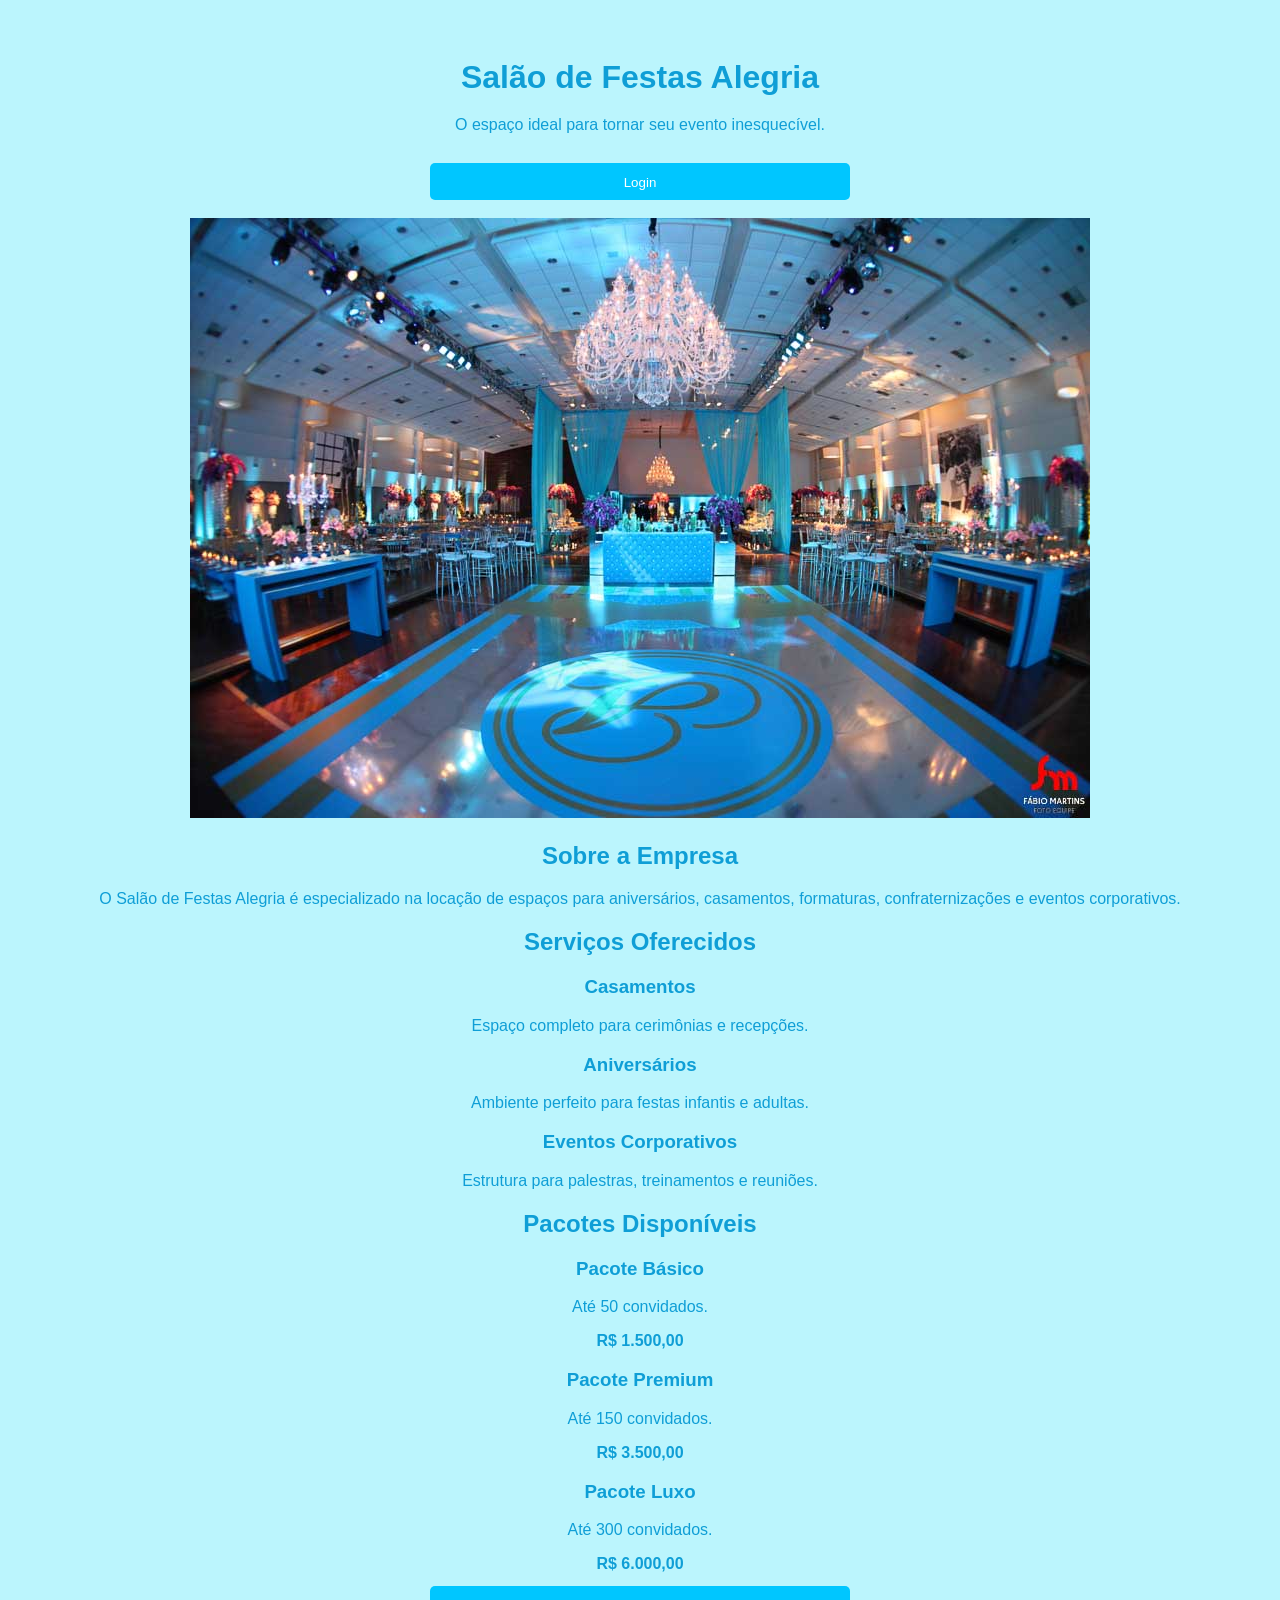
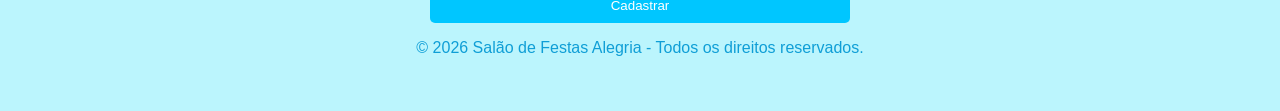
<file: index.html>
<!DOCTYPE html>
<html lang="pt-br">
<head>
<meta charset="UTF-8">
<meta name="viewport" content="width=device-width, initial-scale=1.0">
<title>Salão de Festa Alegria</title>
<link rel="stylesheet" href="style.css">
</head>

<body>

<header>
<h1>Salão de Festas Alegria</h1>
<p>O espaço ideal para tornar seu evento inesquecível.</p>

  <div class="topo">
  <a href="login.html"><button type="button2">Login</button></a>
</div><br>
</header>


<div class="imagem">
<img src="imagemprova.png">
</div>

</div>
<section id="sobre">
<h2>Sobre a Empresa</h2>
<p>
O Salão de Festas Alegria é especializado na locação de espaços
para aniversários, casamentos, formaturas, confraternizações
e eventos corporativos.
</p>
</section>

<section id="servicos">
<h2>Serviços Oferecidos</h2>

<div class="cards">
<div class="card">
<h3>Casamentos</h3>
<p>Espaço completo para cerimônias e recepções.</p>
</div>

<div class="card">
<h3>Aniversários</h3>
<p>Ambiente perfeito para festas infantis e adultas.</p>
</div>

<div class="card">
<h3>Eventos Corporativos</h3>
<p>Estrutura para palestras, treinamentos e reuniões.</p>
</div>
</div>
</section>

<section id="pacotes">
<h2>Pacotes Disponíveis</h2>

<div class="cards">
<div class="card">
<h3>Pacote Básico</h3>
<p>Até 50 convidados.</p>
<strong>R$ 1.500,00</strong>
</div>

<div class="card">
<h3>Pacote Premium</h3>
<p>Até 150 convidados.</p>
<strong>R$ 3.500,00</strong>
</div>

<div class="card">
<h3>Pacote Luxo</h3>
<p>Até 300 convidados.</p>
<strong>R$ 6.000,00</strong>
</div>
</div>
</section>
<a href="cadastro.html">
  <button type="button">Cadastrar
  </button>
</a>

<footer>
<p>&copy; 2026 Salão de Festas Alegria - Todos os direitos reservados.</p>
</footer>

</body>
</html>
</file>
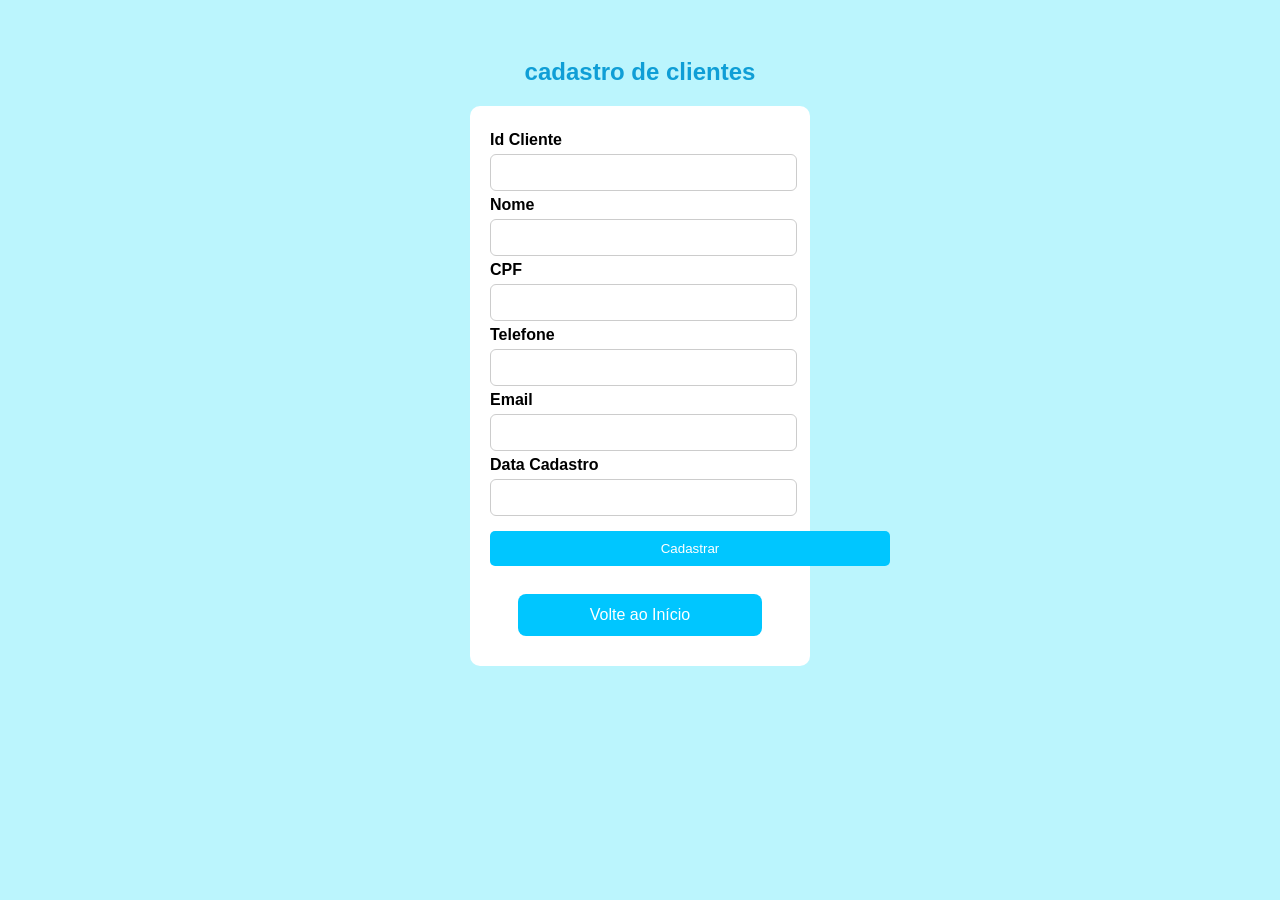
<file: cadastro.html>
<!DOCTYPE html>
<html lang="en">
<head>
    <meta charset="UTF-8">
    <meta name="viewport" content="width=device-width, initial-scale=1.0">
    <title>Cadastro</title>
    <link rel="stylesheet" href="style.css">
</head>
<body>
    <h2>cadastro de clientes</h2>
    <form action="salvar.php" method="post" onsubmit="return validar()">
    


    <div class="menu">
        <label for="id_cliente"> Id Cliente</label>
        <input type="text" name="id_cliente" id="id_cliente" required>

 <label for="nome"> Nome</label>
        <input type="text" name="nome" id="nome" required>

         <label for="cpf"> CPF</label>
        <input type="text" name="cpf" id="cpf" required>

         <label for="telefone"> Telefone</label>
        <input type="text" name="telefone" id="telefone" required>

         <label for="email"> Email</label>
        <input type="text" name="email" id="email" required>

         <label for="data_cadastro"> Data Cadastro</label>
        <input type="text" name="data_cadastro" id="data_cadastro" required>
    
   <button type="submit">Cadastrar</button><br><br>
    <a href="index.html">Volte ao Início</a>

    
    </div>
    
</body>
</html>
</file>
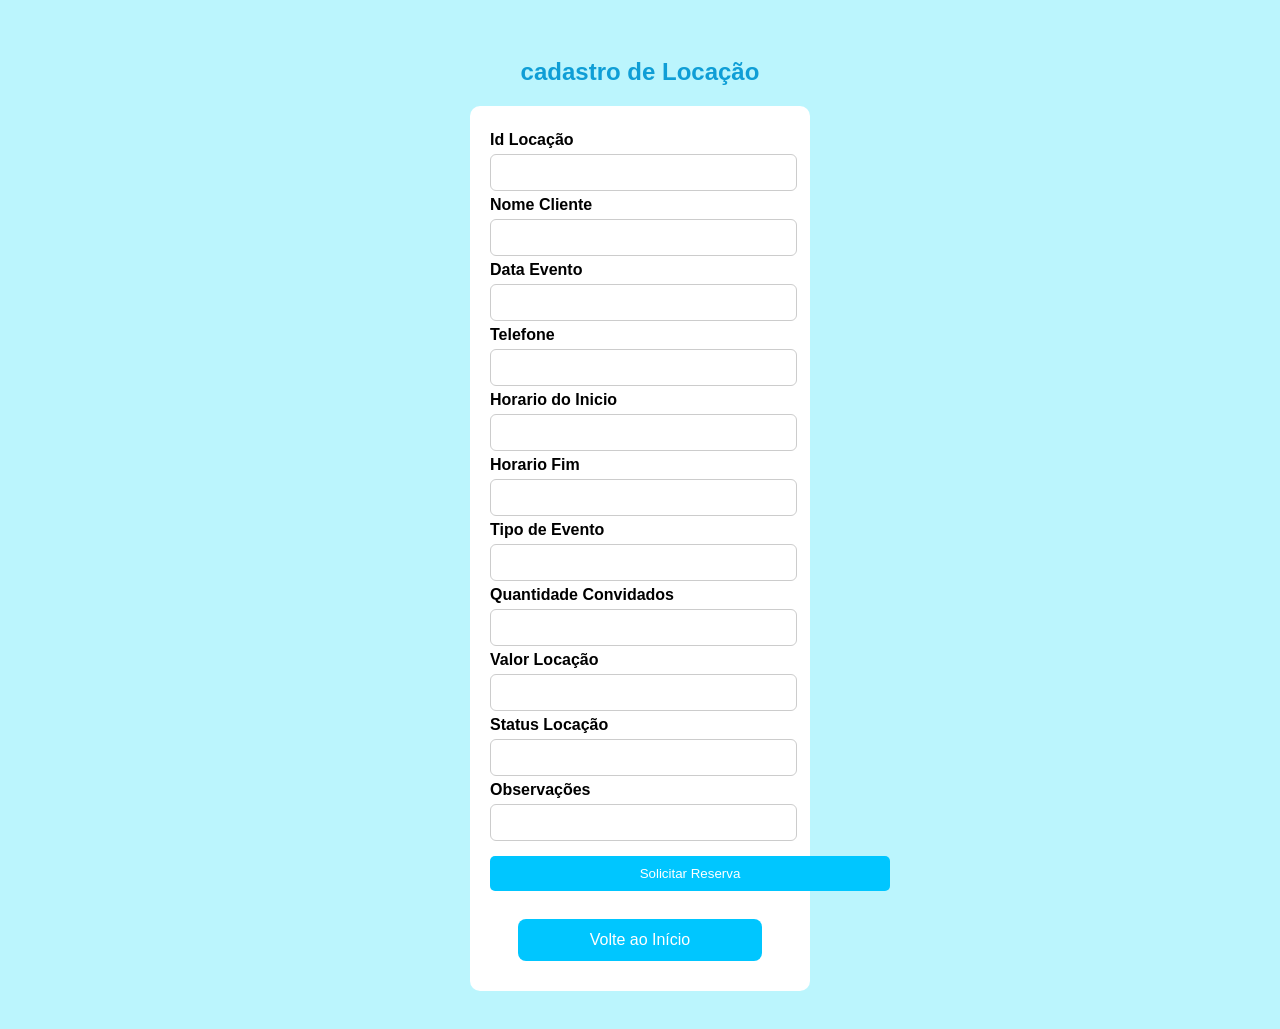
<file: locacao.html>
<!DOCTYPE html>
<html lang="en">
<head>
    <meta charset="UTF-8">
    <meta name="viewport" content="width=device-width, initial-scale=1.0">
    <title>Locacao</title>
    <link rel="stylesheet" href="style.css">
</head>
<body>
   
    <h2>cadastro de Locação</h2>
    <form action="salvar.php" method="post" onsubmit="return validar()">
    


    <div class="menu">
        <label for="id_locacao"> Id Locação</label>
        <input type="text" name="id_locacao" id="id_locacao" required>

 <label for="nome_cliente"> Nome Cliente</label>
        <input type="text" name="nome_cliente" id="nome_cliente" required>

         <label for="data_evento"> Data Evento</label>
        <input type="text" name="data_evento" id="data_evento" required>

         <label for="telefone"> Telefone</label>
        <input type="text" name="telefone" id="telefone" required>

         <label for="horario_inicio"> Horario do Inicio</label>
        <input type="text" name="horario_inicio" id="horario_inicio" required>

         <label for="horario_fim"> Horario Fim</label>
        <input type="text" name="horario_fim" id="horario_fim" required>

<label for="tipo_evento"> Tipo de Evento</label>
        <input type="text" name="tipo_evento" id="tipo_evento" required>

 <label for="quantidade_convidados"> Quantidade Convidados</label>
        <input type="text" name="quantidade_convidados" id="quantidade_convidados" required>

         <label for="valor_locacao"> Valor Locação</label>
        <input type="text" name="valor_locacao" id="valor_locacao" required>

         <label for="status_locacao"> Status Locação</label>
        <input type="text" name="status_locacao" id="status_locacao" required>

         <label foobservacoes"> Observações</label>
        <input type="text" namobservacoes" iobservacoes" required>




    
   <button type="submit">Solicitar Reserva</button><br><br>
    <a href="index.html">Volte ao Início</a>

    
    </div>
</body>
</html>
</file>
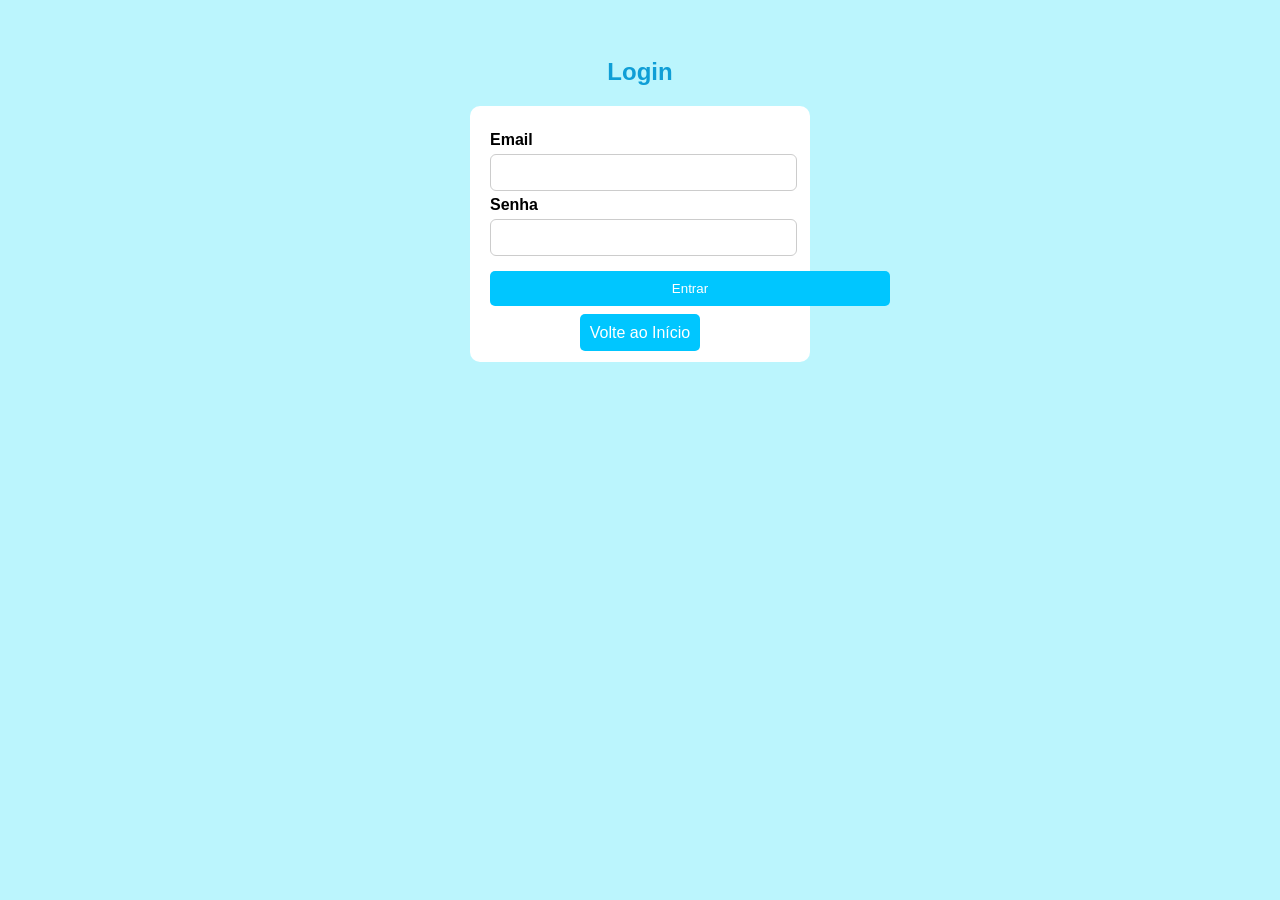
<file: login.html>
<!DOCTYPE html>
<html lang="en">
<head>
    <meta charset="UTF-8">
    <meta name="viewport" content="width=device-width, initial-scale=1.0">
    <title>Login</title>
    <link rel="stylesheet" href="style.css">
</head>
<body>
    <header>
    <h2>Login</h2>
    <form action="salvar.php" method="post" onsubmit="return validar()
    </header>
    
    <div class="menu">
        <label for="email"> Email</label>
        <input type="text" name="email" id="email" required>

         <label for="senha"> Senha</label>
        <input type="password" name="senha" id="senha" required>
        <button type="submit">Entrar</button><br><br>
    <a href="index.html">Volte ao Início</a>
    </div>
    </form> 
    
</body>
</html>
</file>
<file: style.css>
body{
   font-family: Arial;
   background-color: rgb(187, 245, 253);
   text-align: center;
   padding: 30px;
   color: rgb(15, 158, 214);
}

h1, h2{
    margin-bottom: 20px;
}
.button2{
    margin-left:900px;
    margin-top: 15px;
    padding: 10px;
    width: 10%;
    background: #00c6ff;
    color: white;
    border: none;
    border-radius: 5px;  
}
.menu a{
    display: block;
    margin: 10px auto;
    padding: 12px;
    width: 220px;
    background: #00c6ff;
    color: white;
    text-decoration: none;
    border-radius: 8px;
}

.menu a:hover{
    background: #0072ff;
}

form{
    background: white;
    color: black;
    width: 300px;
    margin: auto;
    padding: 20px;
    border-radius: 10px;
}

label{
    display: block;
    text-align: left;
    margin-top: 5px;
    font-weight: bold;
    color: 555;
}

input{
    width: 95%;
    padding: 10px;
    margin-top: 5px;
    border: 1px solid #ccc;
    border-radius: 6px;

}

button{
    margin-top: 15px;
    padding: 10px;
    width: 100%;
    background: #00c6ff;
    color: white;
    border: none;
    border-radius: 5px;  
}

a{
    color: white;
    text-decoration: none;
    background-color: #00c6ff;
    padding: 10px;
    border-radius: 5px;
}

a:hover{
    background: #0072ff;
}

button{
    width: 400px;
}
</file>
